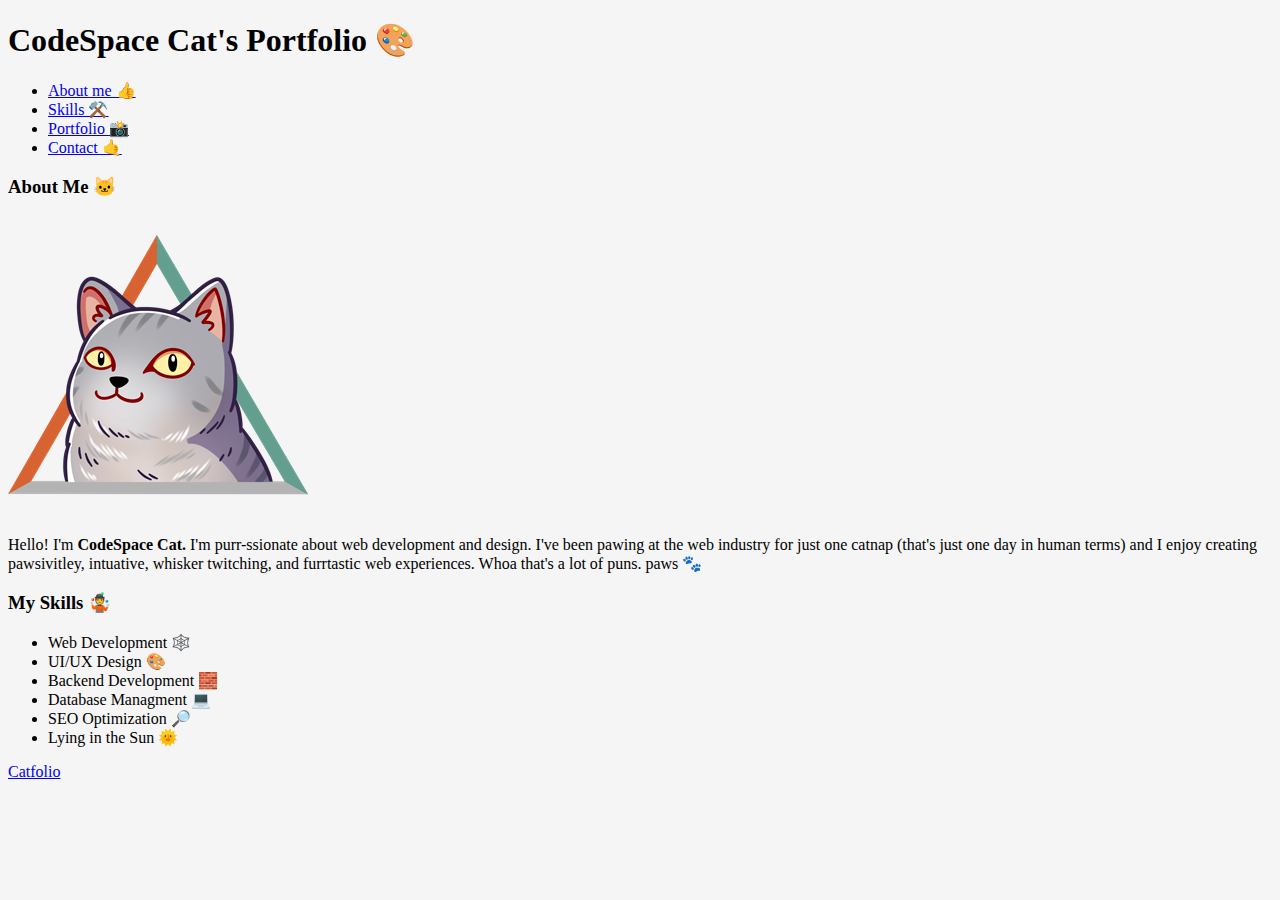
<file: index.html>
<!DOCTYPE html>
<html lang="en">
<head>
    <meta charset="UTF-8">
    <meta name="viewport" content="width=device-width, initial-scale=1.0">
    <title>CodeSpace Cat's Portfolio</title>
    <link rel="stylesheet" href="style.css">
</head>
<body>
    <main>
        <h1>CodeSpace Cat's Portfolio 🎨</h1>
        <ul>
            <li><a href="#about-me">About me 👍</a></li>
            <li><a href="#my-skills">Skills ⚒️</a></li>
            <li><a href="catfolio.html">Portfolio 📸</a></li>
            <li><a href="catfolio.html#contact-form">Contact 🤙</a></li>   
        </ul>
        <h3 id="about-me">About Me 🐱</h3>
        <img class="codespace-cat-img" src="images/cat-codespace.png" alt="CodeSpace Cat">
        <p class="ideas-hidden-text">My mind is spinning with ideas</p>
        <p>Hello! I'm <strong>CodeSpace Cat.</strong> I'm purr-ssionate about web development and design. I've been pawing at the web industry for just one catnap (that's just one day in human terms) and I enjoy creating pawsivitley, intuative, whisker twitching, and furrtastic web experiences. Whoa that's a lot of puns. paws 🐾</p>
        <h3 id="my-skills">My Skills 🤹</h3>
        <ul>
            <li>Web Development 🕸️</li>
            <li>UI/UX Design 🎨</li>
            <li>Backend Development 🧱</li>
            <li>Database Managment 💻</li>
            <li>SEO Optimization 🔎</li>
            <li>Lying in the Sun 🌞</li>
        </ul>
        <a href="catfolio.html">Catfolio</a>
    </main>
</body>
</html>
</file>
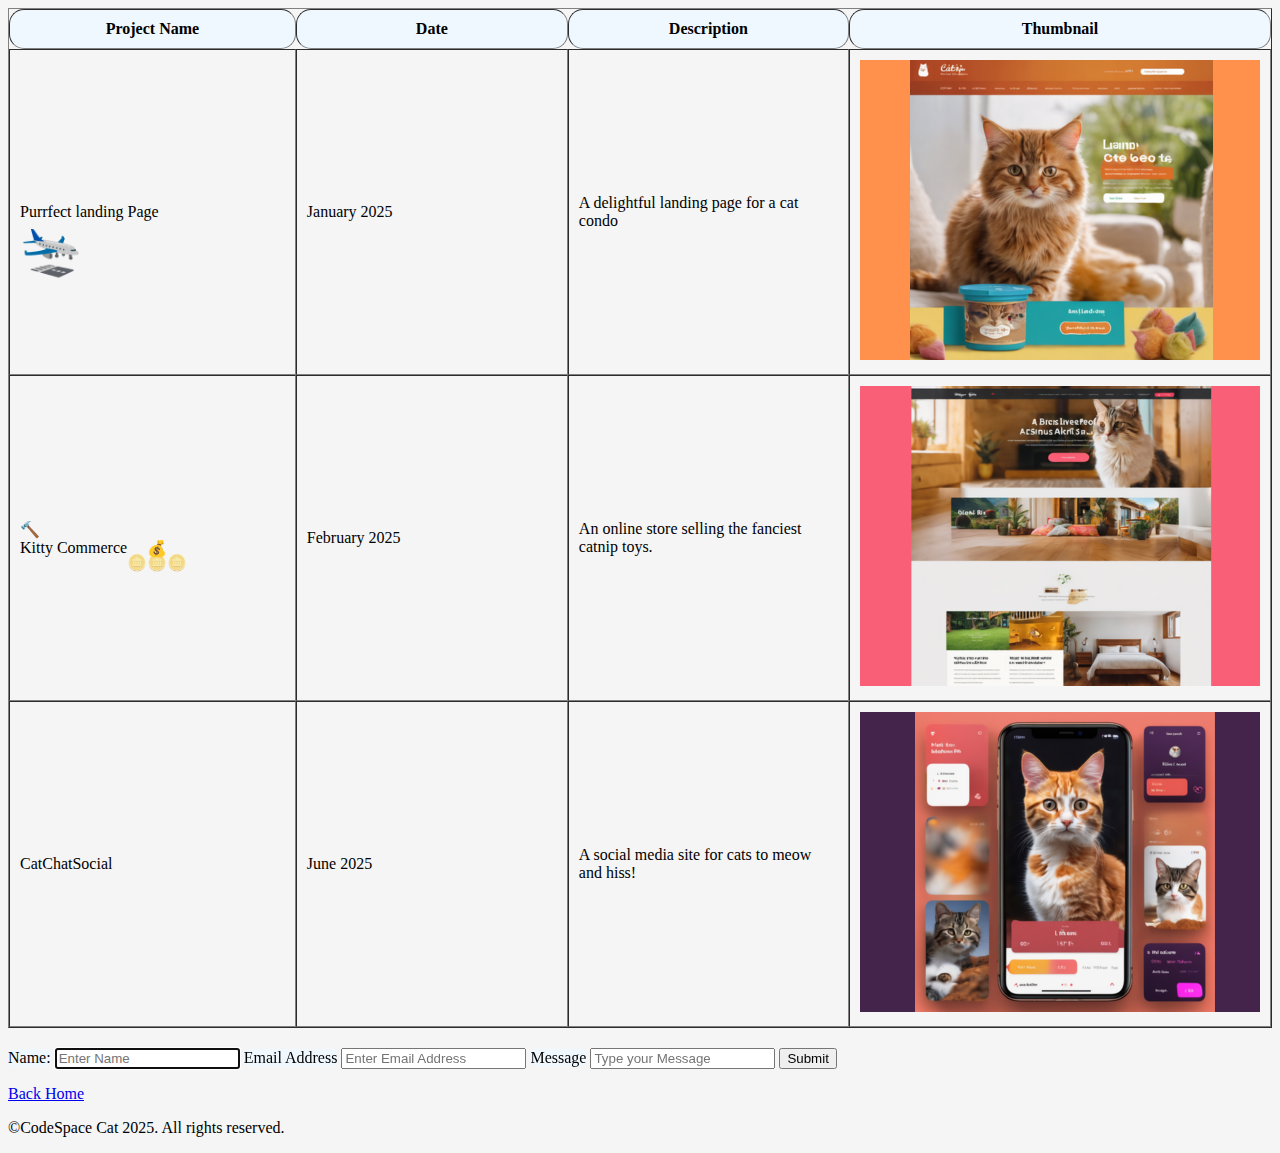
<file: cat.html>
<!DOCTYPE html>
<html lang="en">
<head>
    <meta charset="UTF-8">
    <meta name="viewport" content="width=device-width, initial-scale=1.0">
    <title>Catfolio</title>
    <link rel="stylesheet" href="style.css">
</head>
<body>
    <main>
        <table class="cat-table" border="1" cellpadding="10" cellspacing="0" width="100%">
            <thead>
                <tr>
                    <th>Project Name</th>
                    <th>Date</th>
                    <th>Description</th>
                    <th>Thumbnail</th>
                </tr>
            </thead>
            <tbody>
                <tr>
                    <td width="33%" height="50">Purrfect landing Page<div class="landing">🛬</div></td>
                    <td width="33%" height="50">January 2025</td>
                    <td width="33%" height="50">A delightful landing page for a cat condo</td>
                    <td width="33%" height="50"><img src="images/cat-1.png" alt="Cat on a couch"></td>
                </tr>
                <tr>
                    <td class="gavel-container" width="33%" height="50"><div class="gavel">🔨</div>Kitty Commerce<div class="money-container"><div class="money-bag">💰</div><div class="coins">🪙🪙🪙</div></div></td>
                    <td width="33%" height="50">February 2025</td>
                    <td width="33%" height="50">An online store selling the fanciest catnip toys.</td>
                    <td width="33%" height="50"><img src="images/cat-2.png" alt="Cat on a wood floor"></td>
                </tr>
                <tr>
                    <td width="33%" height="50">CatChatSocial</td>
                    <td width="33%" height="50">June 2025</td>
                    <td width="33%" height="50">A social media site for cats to meow and hiss!</td>
                    <td width="33%" height="50"><img src="images/cat-3.png" alt="Cat social media profile"></td>
                </tr>
            </tbody>
        </table>
        <form action="#path" method="post">
            <label for="name">Name:</label>
            <input placeholder="Enter Name" autofocus id="name" name="name" type="text">
            <label for="email">Email Address</label>
            <input placeholder="Enter Email Address" id="email" name="email" type="email">
            <label for="message">Message</label>
            <input placeholder="Type your Message" id="message" name="message" type="text">
            <input type="submit">
        </form>
        <p><a href="index.html">Back Home</a></p> 
        <p>&copy;CodeSpace Cat 2025. All rights reserved.</p> 
    </main>
</body>
</html>
</file>
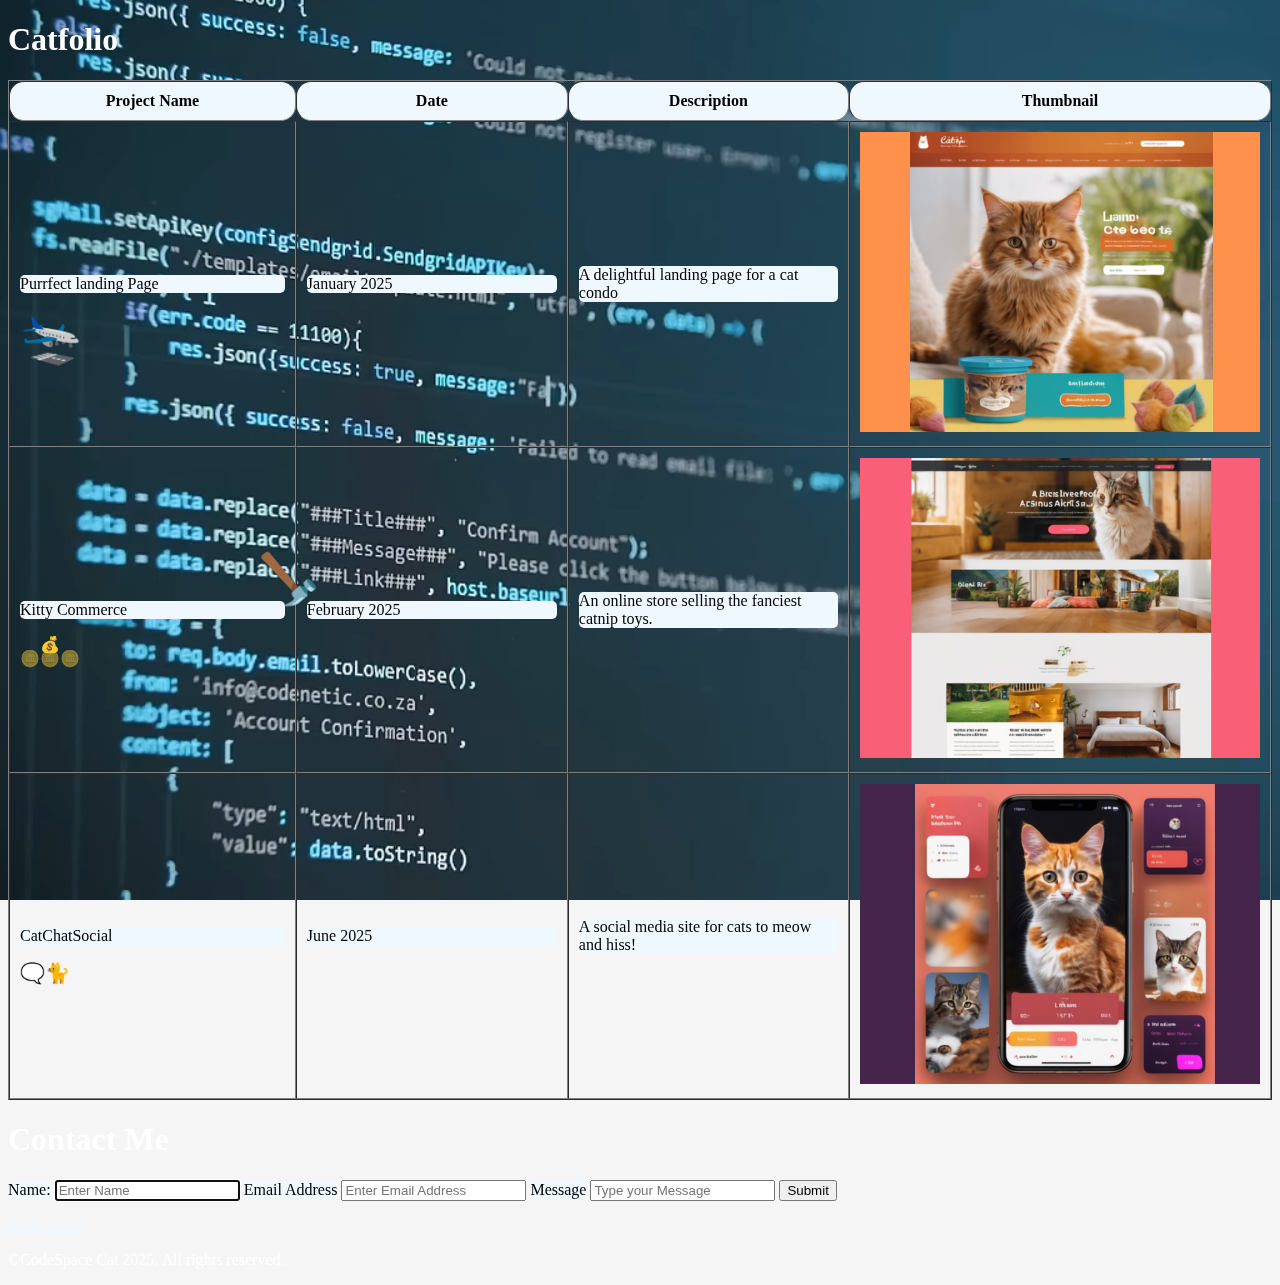
<file: catfolio.html>
<!DOCTYPE html>
<html lang="en">
<head>
    <meta charset="UTF-8">
    <meta name="viewport" content="width=device-width, initial-scale=1.0">
    <title>Catfolio</title>
    <link rel="stylesheet" href="style.css">
</head>
<body>
    <main>
        <h1 style="color: white;">Catfolio</h1>
        <video src="video/cat-background-vid.mp4" autoplay muted loop class="background-cat-vid">Business cat</video>
        <table class="cat-table" border="1" cellpadding="10" cellspacing="0" width="100%">
            <thead>
                <tr>
                    <th>Project Name</th>
                    <th>Date</th>
                    <th>Description</th>
                    <th>Thumbnail</th>
                </tr>
            </thead>
            <tbody>
                <tr>
                    <td><p class="table-data-text">Purrfect landing Page</p><div class="landing">🛬</div></td>
                    <td><p class="table-data-text">January 2025</p></td>
                    <td><p class="table-data-text">A delightful landing page for a cat condo</p></td>
                    <td><img src="images/cat-1.png" alt="Cat on a couch"></td>
                </tr>
                <tr>
                    <td class="gavel-td"><p class="table-data-text">Kitty Commerce</p><div class="gavel-div">🔨</div><div class="money-container"><div class="money-bag">💰</div><div class="coins">🪙🪙🪙</div></div></td>
                    <td><p class="table-data-text">February 2025</p></td>
                    <td><p class="table-data-text">An online store selling the fanciest catnip toys.</p></td>
                    <td><img src="images/cat-2.png" alt="Cat on a wood floor"></td>
                </tr>
                <tr>
                    <td><p class="table-data-text">CatChatSocial</p><div class="cat-chat">🗨️🐈</div></td>
                    <td><p class="table-data-text">June 2025</p></td>
                    <td><p class="table-data-text">A social media site for cats to meow and hiss!</p></td>
                    <td><img src="images/cat-3.png" alt="Cat social media profile"></td>
                </tr>
            </tbody>
        </table>
        <h1 style="color: white;">Contact Me</h1>
        <form id="contact-form" action="#path" method="post">
            <label for="name">Name:</label>
            <input placeholder="Enter Name" autofocus id="name" name="name" type="text">
            <label for="email">Email Address</label>
            <input placeholder="Enter Email Address" id="email" name="email" type="email">
            <label for="message">Message</label>
            <input placeholder="Type your Message" id="message" name="message" type="text">
            <input type="submit">
        </form>
        <p><a href="index.html" style="color: aliceblue;">Back Home</a></p> 
        <p style="color: white;">&copy;CodeSpace Cat 2025. All rights reserved.</p> 
    </main>
</body>
</html>
</file>
<file: style.css>
.cat-table {
    margin-bottom: 20px;
}

html {
    scroll-behavior: smooth;
  }  

body {
    font-family: Georgia, 'Times New Roman', Times, serif;
    font-size: 16px;
    background-color: whitesmoke;
}

.ideas-hidden-text {
    display: none;
}

/*Animate the cat img to spin and reveal text on hover*/
.codespace-cat-img:hover {
    animation-name: spin;
    animation-duration: 2s;
    animation-timing-function: linear;
    animation-iteration-count: infinite;
    animation-direction: normal;
}

.codespace-cat-img:hover + .ideas-hidden-text {
    display: inline-block;
}

@keyframes spin {
    from {
        transform: rotate(0deg);
    }
    to {
        transform: rotate(360deg);
    }
}

::selection {
    background: yellow;
    color: black;
}

/*Animate the cat images so that when a user clicks the images the transform is active*/
.cat-table img:active {
    top: 50%;
    left: 50%;
    position: fixed;
    transform: translate(-50%, -50%) scale(2.5);
    opacity: 2;
    border-radius: 20px;

}

/*Animate the plane emoji to look like it is landing and parking for the landing page*/
.landing {
    font-size: 50px;
    animation: land 10s linear 2s 1 normal forwards;
    position: absolute; /*I added this in order to better align the text inside the td elements*/
}

/* The translate applies to the original position of the animated element*/
@keyframes land {
    0% { 
        transform: translate(0px, 0px);
    }
    20% {
        transform: translate(300px, 100px);
    }
    50% {
        transform: translate(600px, 100px);
    }
    100% {
        transform: translate(0px, 100px);
    }
}

/*Animate the money bag, coins, and gavel to look like a sale has happend*/
.money-container {
    display: inline-block;
    position: absolute;
}

.coins {
    opacity: 0.5;
    transition: transform 0.2s linear;
    margin-top: -5px;
}

.money-bag {
    margin-left: 20px;
    position: relative; /*I added this in order to better align the text inside the td elements*/
    z-index: 2;
}

/*Click the bag and money looks to fall for the sale*/
.money-bag:active ~ .coins {
    opacity: 2;
    transform: translate(0px, 5px) rotateY(360deg);
}

/*Increase the gavel size (reacts like text as it is unicode emoji), add the animation to make the gavel look like it it ending a auction*/
.gavel-div {
    font-size: 50px;
    rotate: 180deg;
    transition: transform 3s linear;
    position: absolute; /*I added this in order to better align the text inside the td elements*/
    width: 300px;
    top: 550px;
    z-index: 1;
}

.gavel-td:hover .gavel-div {
    transform: rotate(-180deg);
    font-size: 100px;
}

td {
    width: 33%;
    height: auto;
    vertical-align: middle;
}

/*Style the text to make it more visible with the new background vid*/

th {
    background-color: aliceblue;
    border-radius: 15px;
    color: black;
}

.background-cat-vid {
    width: 100vw;
    height: 100vh;
    object-fit: cover;
    z-index: -1;
    top: 0;
    left: 0;
    position: fixed;
}

.table-data-text {
    background-color: aliceblue;
    border-radius: 5px;
    color: black;
}

label {
    background-color: aliceblue;
    border-radius: 5px;
    color: black;
}

.cat-chat {
    position: absolute;
    font-size: 20px;
}
</file>
